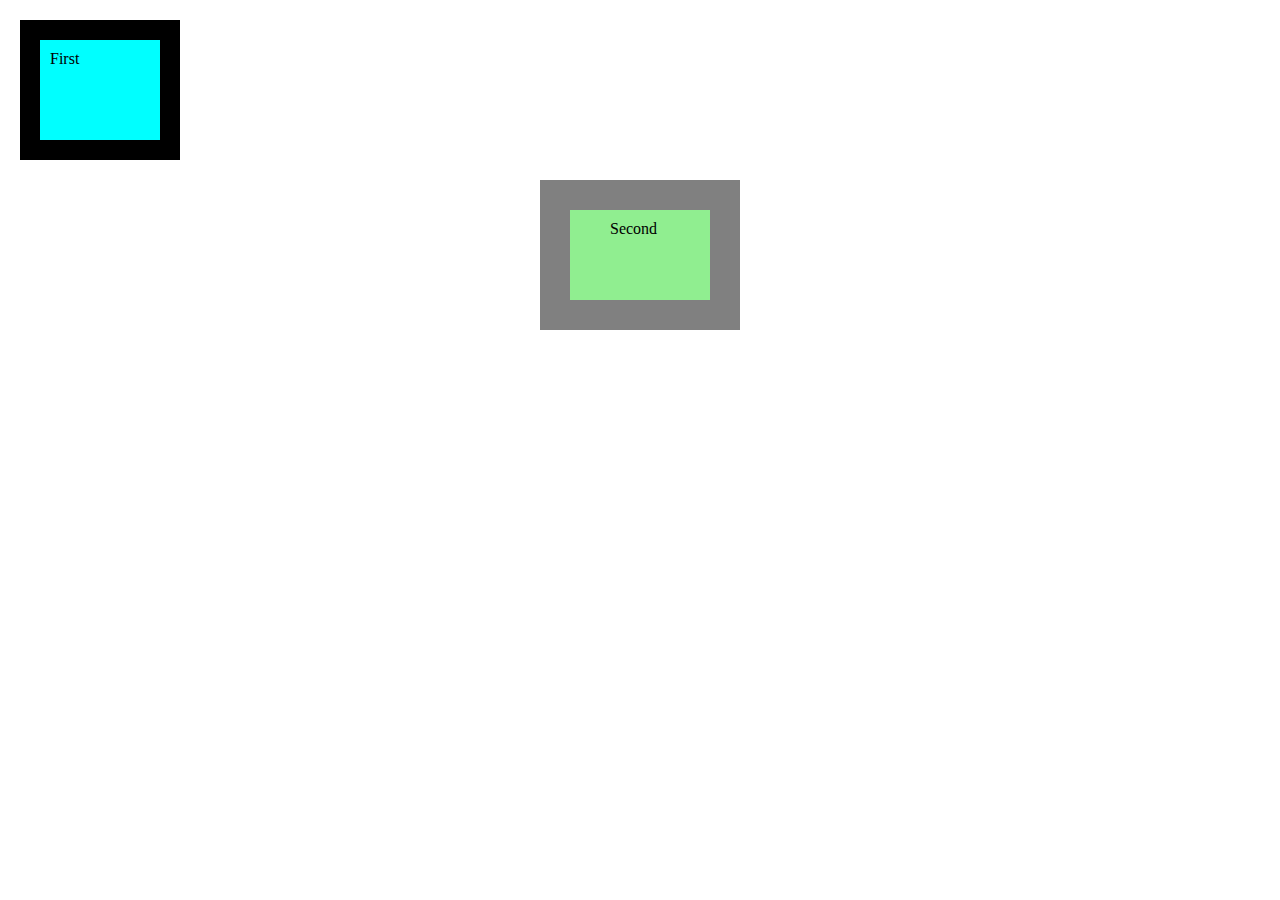
<file: box_model.html>
<!DOCTYPE>
<html>
    <head>
        <title>boxmodel</title>
    </head>
    <style>
        body{
            padding: 0%;
            margin: 0%;
        }
        .First-box{
            background-color: aqua;
            height: 80px;
            width: 100px;
            padding: 10px;
            border: 20px solid black;
            margin: 20px;
        }
        .Second-box{
            background-color: lightgreen;
            height: 30px;
            width: 80px;
            padding-left: 40px;
            padding-bottom: 50px;
            padding-right: 20px;
            padding-top: 10px;
            border: 30px solid gray;
            margin: 20px auto 40px auto;
        }
    </style>
    <body>
        
        <div class="First-box">First</div>
        <div class="Second-box">Second</div>
        
    </body>
</html>
</file>
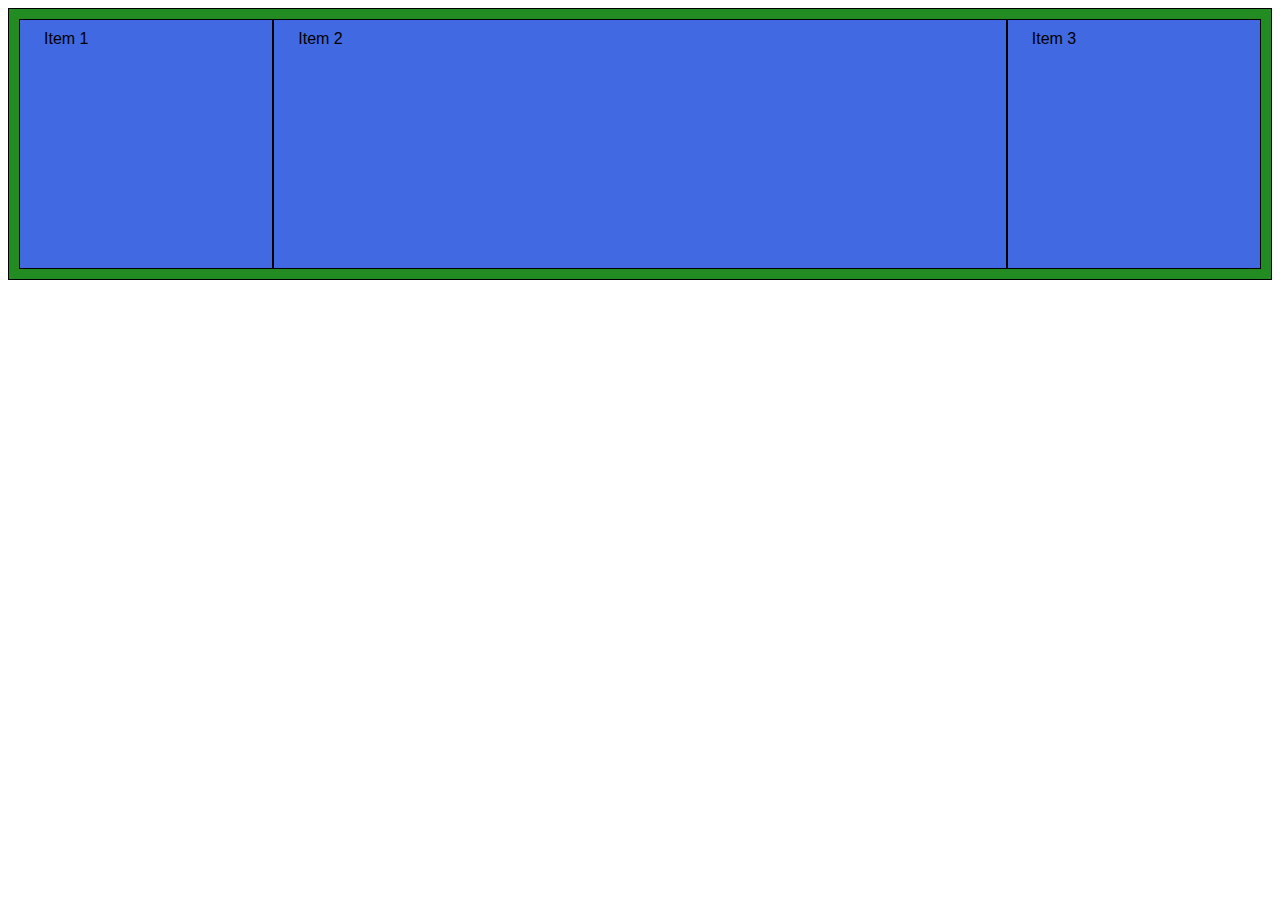
<file: display/display.html>
<!DOCTYPE>
<html>
    <head>
        <title>Flexbox Practice</title>
        <style>
            #container{
                background-color: forestgreen;
                border: 1px solid black;
                font-family: sans-serif;
                padding: 10px;
                height: 250px;
                display: flex;
                flex-direction: row;
                flex-wrap: wrap;
                justify-content: flex-start;
                align-items: stretch;
            }
            .item{
                border: 1px solid black;
                padding: 10px 24px;
                background-color: royalblue;
            }
            #item-1{
                flex-grow:1;
            }
            #item-2{
                flex-grow: 4;
            }
            #item-3{
                flex-grow: 1;
            }
        </style>
    </head>
    <body>
        <div id="container">
            <div class="item" id="item-1">Item 1</div>
            <div class="item" id="item-2">Item 2</div>
            <div class="item" id="item-3">Item 3</div>
            <!-- <div class="item">Item 4</div>
            <div class="item">Item 5</div>
            <div class="item">Item 6</div>
            <div class="item">Item 7</div> -->
        </div>
    </body>
</html>
</file>
